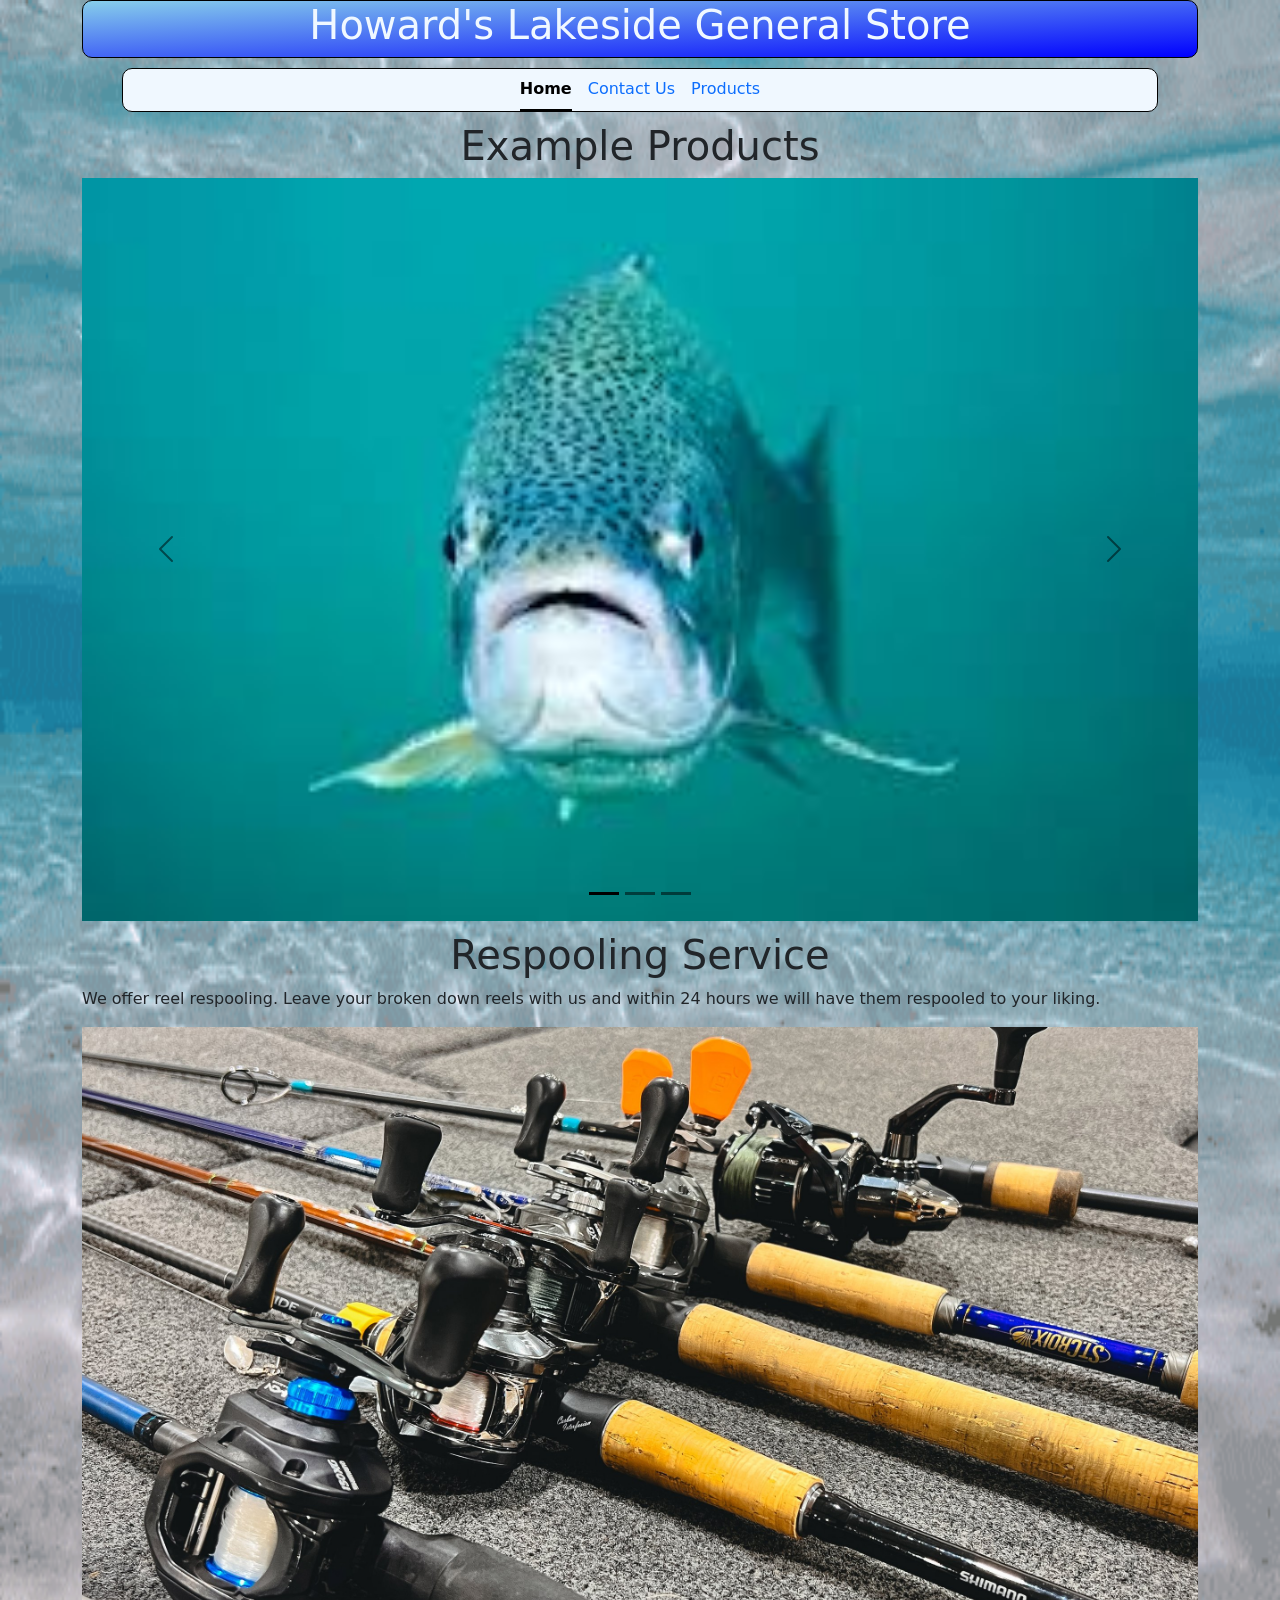
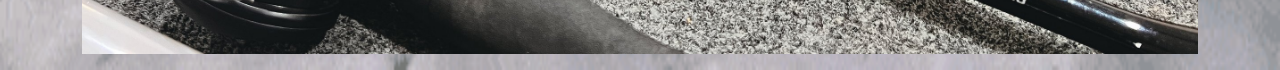
<file: index.html>
<!DOCTYPE html>
<html lang="en">

<head>
  <meta charset="UTF-8">
  <meta name="viewport" content="width=device-width, initial-scale=1.0">
  <title>Lakeside General Store</title>
  <link href="https://cdn.jsdelivr.net/npm/bootstrap@5.3.5/dist/css/bootstrap.min.css" rel="stylesheet"
    integrity="sha384-SgOJa3DmI69IUzQ2PVdRZhwQ+dy64/BUtbMJw1MZ8t5HZApcHrRKUc4W0kG879m7" crossorigin="anonymous">
  <script src="https://cdn.jsdelivr.net/npm/bootstrap@5.3.5/dist/js/bootstrap.bundle.min.js"
    integrity="sha384-k6d4wzSIapyDyv1kpU366/PK5hCdSbCRGRCMv+eplOQJWyd1fbcAu9OCUj5zNLiq"
    crossorigin="anonymous"></script>
  <link rel="stylesheet" href="Styles/styles.css">
</head>

<body>
  <div class="container">
    <header class="tophead">
      <h1 class="h1">Howard's Lakeside General Store</h1>
    </header>
    <nav>
      <div class="container-fluid">
        <ul class="nav nav-underline justify-content-center">
          <li class="nav-item">
            <a class="nav-link active" aria-current="page" href="index.html">Home</a>
          </li>
          <li class="nav-item">
            <a class="nav-link" href="contactForm.html">Contact Us</a>
          </li>
          <li class="nav-item">
            <a class="nav-link" href="baitShop.html">Products</a>
          </li>
        </ul>
      </div>
    </nav>
    <div class="main">
      <h1>Example Products</h1>
      <div id="carouselExampleIndicators" class="carousel slide" data-bs-theme="dark">
        <div class="carousel-indicators">
          <button type="button" data-bs-target="#carouselExampleIndicators" data-bs-slide-to="0" class="active"
            aria-current="true" aria-label="Slide 1"></button>
          <button type="button" data-bs-target="#carouselExampleIndicators" data-bs-slide-to="1"
            aria-label="Slide 2"></button>
          <button type="button" data-bs-target="#carouselExampleIndicators" data-bs-slide-to="2"
            aria-label="Slide 3"></button>
        </div>
        <div class="carousel-inner">
          <div class="carousel-item active">
            <img src="Images/fish1.jpg" class="d-block w-100" alt="fish">
          </div>
          <div class="carousel-item">
            <img src="Images/fish2.jpg" class="d-block w-100" alt="fish2">
          </div>
          <div class="carousel-item">
            <img src="Images/fish.gif" class="d-block w-100" alt="fish3">
          </div>
        </div>
        <button class="carousel-control-prev" type="button" data-bs-target="#carouselExampleIndicators"
          data-bs-slide="prev">
          <span class="carousel-control-prev-icon" aria-hidden="true"></span>
          <span class="visually-hidden">Previous</span>
        </button>
        <button class="carousel-control-next" type="button" data-bs-target="#carouselExampleIndicators"
          data-bs-slide="next">
          <span class="carousel-control-next-icon" aria-hidden="true"></span>
          <span class="visually-hidden">Next</span>
        </button>
      </div>
    </div>
    <div class="spooling">
      <h1 class="h1">Respooling Service</h1>
      <p>We offer reel respooling. Leave your broken down reels with us and within 24 hours we will have them respooled to your liking. </p>
      <img src="Images/fishingrods.jpg" alt="" width="100%" height="100%">
      <p></p>
    </div>
    </div>
  </div>
</body>

</html>
</file>
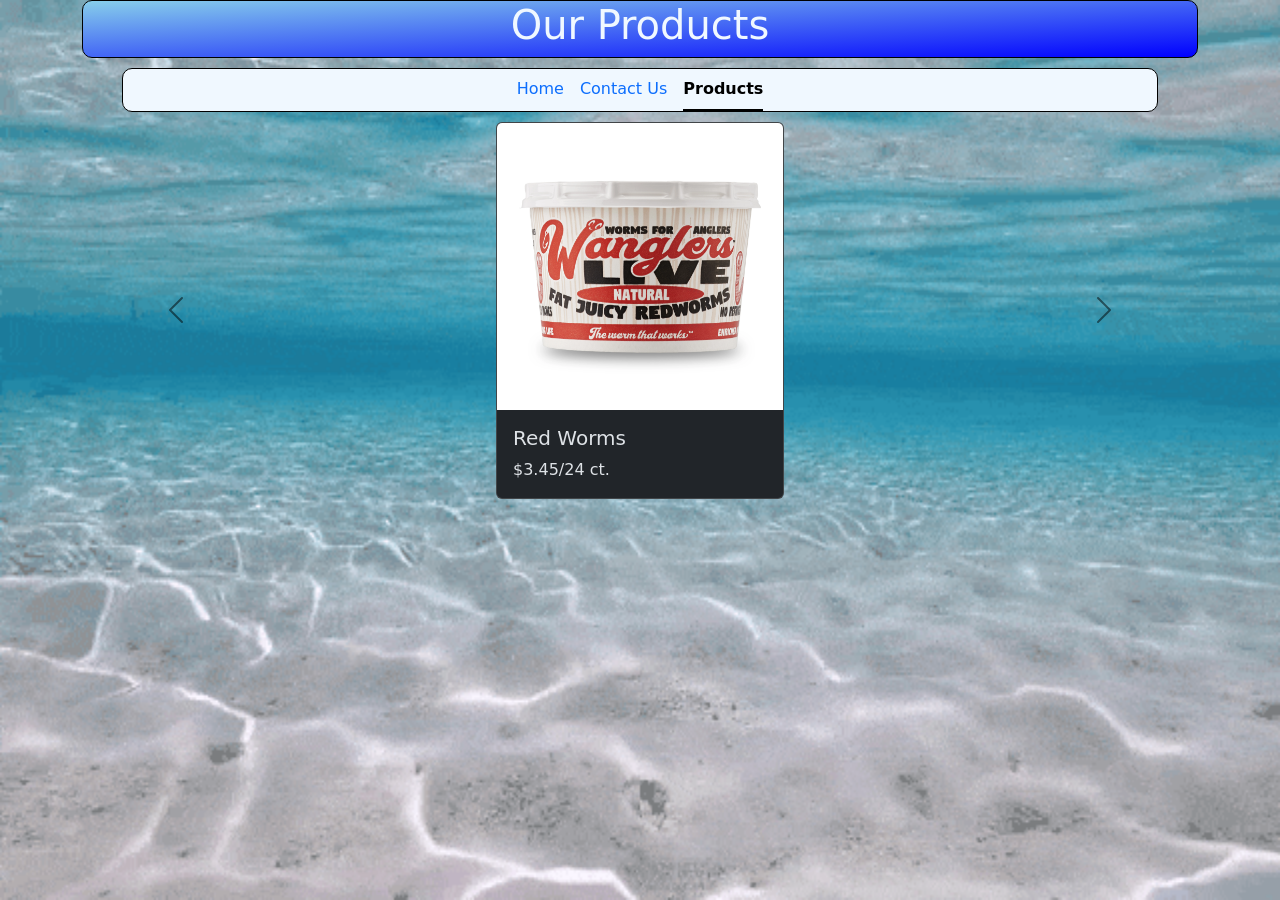
<file: baitShop.html>
<!DOCTYPE html>
<html lang="en">

<head>
    <meta charset="UTF-8">
    <meta name="viewport" content="width=device-width, initial-scale=1.0">
    <title>Lakeside General Store</title>
    <link href="https://cdn.jsdelivr.net/npm/bootstrap@5.3.5/dist/css/bootstrap.min.css" rel="stylesheet"
        integrity="sha384-SgOJa3DmI69IUzQ2PVdRZhwQ+dy64/BUtbMJw1MZ8t5HZApcHrRKUc4W0kG879m7" crossorigin="anonymous">
    <script src="https://cdn.jsdelivr.net/npm/bootstrap@5.3.5/dist/js/bootstrap.bundle.min.js"
        integrity="sha384-k6d4wzSIapyDyv1kpU366/PK5hCdSbCRGRCMv+eplOQJWyd1fbcAu9OCUj5zNLiq"
        crossorigin="anonymous"></script>
    <link rel="stylesheet" href="Styles/styles.css">
</head>

<body>
    <div class="container">
        <header class="tophead">
            <h1 class="h1">Our Products</h1>
        </header>
        <nav>
            <div class="container-fluid">
                <ul class="nav nav-underline justify-content-center">
                    <li class="nav-item">
                        <a class="nav-link " href="index.html">Home</a>
                    </li>
                    <li class="nav-item">
                        <a class="nav-link" href="contactForm.html">Contact Us</a>
                    </li>
                    <li class="nav-item">
                        <a class="nav-link active" aria-current="page" href="baitShop.html">Products</a>
                    </li>
                </ul>
            </div>
        </nav>

        <div class="main container-fluid">
            <div id="carouselExampleIndicators" class="carousel slide" data-bs-theme="dark">
                <div class="carousel-inner">
                    <div class="carousel-item active">
                        <div class="cards-wrapper">
                            <div class="card" style="width: 18rem;">
                                <img src="Images/redWormBait.webp" class="card-img-top" alt="Red Worm Bait">
                                <div class="card-body">
                                    <h5 class="card-title">Red Worms</h5>
                                    <p class="card-text">$3.45/24 ct.</p>
                                </div>
                            </div>
                        </div>
                    </div>
                    <div class="carousel-item">
                        <div class="cards-wrapper">
                            <div class="card" style="width: 18rem;">
                                <img src="Images/nightCrawler.webp" class="card-img-top" alt="Night Crawler Bait">
                                <div class="card-body">
                                    <h5 class="card-title">Night Crawlers</h5>
                                    <p class="card-text">$2.80/12 ct.</p>
                                </div>
                            </div>
                        </div>
                    </div>
                    <div class="carousel-item">
                        <div class="cards-wrapper">
                            <div class="card" style="width: 18rem;">
                                <img src="Images/glowWorm.webp" class="card-img-top" alt="GlowWorms">
                                <div class="card-body">
                                    <h5 class="card-title">Glow Worms</h5>
                                    <p class="card-text">$3.25/12 ct.</p>
                                </div>
                            </div>
                        </div>
                    </div>
                    <div class="carousel-item">
                        <div class="cards-wrapper">
                            <div class="card" style="width: 18rem;">
                                <img src="Images/waxWorms.webp" class="card-img-top" alt="Wax Worms">
                                <div class="card-body">
                                    <h5 class="card-title">Wax Worms</h5>
                                    <p class="card-text">$2.80/50 ct.</p>
                                </div>
                            </div>
                        </div>
                    </div>
                    <div class="carousel-item">
                        <div class="cards-wrapper">
                            <div class="card" style="width: 18rem;">
                                <img src="Images/leeches.jpg" class="card-img-top" alt="Leeches">
                                <div class="card-body">
                                    <h5 class="card-title">Leeches</h5>
                                    <p class="card-text">$4.00/12ct.</p>
                                </div>
                            </div>
                        </div>
                    </div>
                </div>
                <button class="carousel-control-prev" type="button" data-bs-target="#carouselExampleIndicators"
                    data-bs-slide="prev">
                    <span class="carousel-control-prev-icon" aria-hidden="true"></span>
                    <span class="visually-hidden">Previous</span>
                </button>
                <button class="carousel-control-next" type="button" data-bs-target="#carouselExampleIndicators"
                    data-bs-slide="next">
                    <span class="carousel-control-next-icon" aria-hidden="true"></span>
                    <span class="visually-hidden">Next</span>
                </button>
            </div>

        </div>
    </div>
</body>

</html>
</file>
<file: Styles/styles.css>
@media(max-width: 400px) {
    body{
        background-color: cadetblue;
    }
    h1{
        text-align: center;
    }
    .tophead {
        background-color: lightblue;
        background-image: linear-gradient(to bottom right, skyblue, blue);
        color: aliceblue;
        border: 1px solid black;
        border-radius: 10px;
    }
    nav{
        background-color: aliceblue;
        margin: 10px 40px;
        border: 1px solid black;
        border-radius: 10px;
    }
    a {
        color:black;
    }
    .card {
        margin: 0 auto;
        float: none;
}
.spooling {
    margin: 10px 0px;
    background-image: url(/Images/fishingrods.jpg);
}

}

/* --------------------------------------------------------- */

@media(min-width: 400px) {
    body{
        background-color: cadetblue;
        background-image: url(/Images/iamunderthewaterpleasehelpme.gif);
        background-repeat: no-repeat;
        background-size: 100% 100%;
        min-height: 100vh;
    }
    h1{
        text-align: center;
    }
    .tophead {
        background-color: lightblue;
        background-image: linear-gradient(to bottom right, skyblue, blue);
        color: aliceblue;
        border: 1px solid black;
        border-radius: 10px;
    }
    nav{
        background-color: aliceblue;
        margin: 10px 40px;
        border: 1px solid black;
        border-radius: 10px;
    }
    a {
        color:black;
    }
    .card {
        margin: 0 auto;
        float: none;
}
.spooling {
    margin: 10px 0px;
}


}

/* ----------------------------------------------------------------------------------------------------------------------------- */

@media(min-width: 720px) {

    h1{
        text-align: center;
    }
    .tophead {
        background-color: lightblue;
        background-image: linear-gradient(to bottom right, skyblue, blue);
        color: aliceblue;
        border: 1px solid black;
        border-radius: 10px;
    }
    nav{
        background-color: aliceblue;
        margin: 10px 40px;
        border: 1px solid black;
        border-radius: 10px;
    }
    a {
        color:black;
    }
    .card {
        margin: 0 auto;
        float: none;
    }
}

/* ------------------------------------------------------------------------------------------- */

@media(min-width: 1320px) {
    body{
        background-color: cadetblue;
        background-image: url(/Images/iamunderthewaterpleasehelpme.gif);
        text-align: center;
    }
    .tophead {
        background-color: lightblue;
        background-image: linear-gradient(to bottom right, skyblue, blue);
        color: aliceblue;
        border: 1px solid black;
        border-radius: 10px;
    }
    nav{
        background-color: aliceblue;
        margin: 10px 40px;
        border: 1px solid black;
        border-radius: 10px;
    }
    a {
        color:black;
    }
    .card {
        margin: 0 auto;
        float: none;
    }
    
}

/* ----------------------------------------------------------------------- */
</file>
